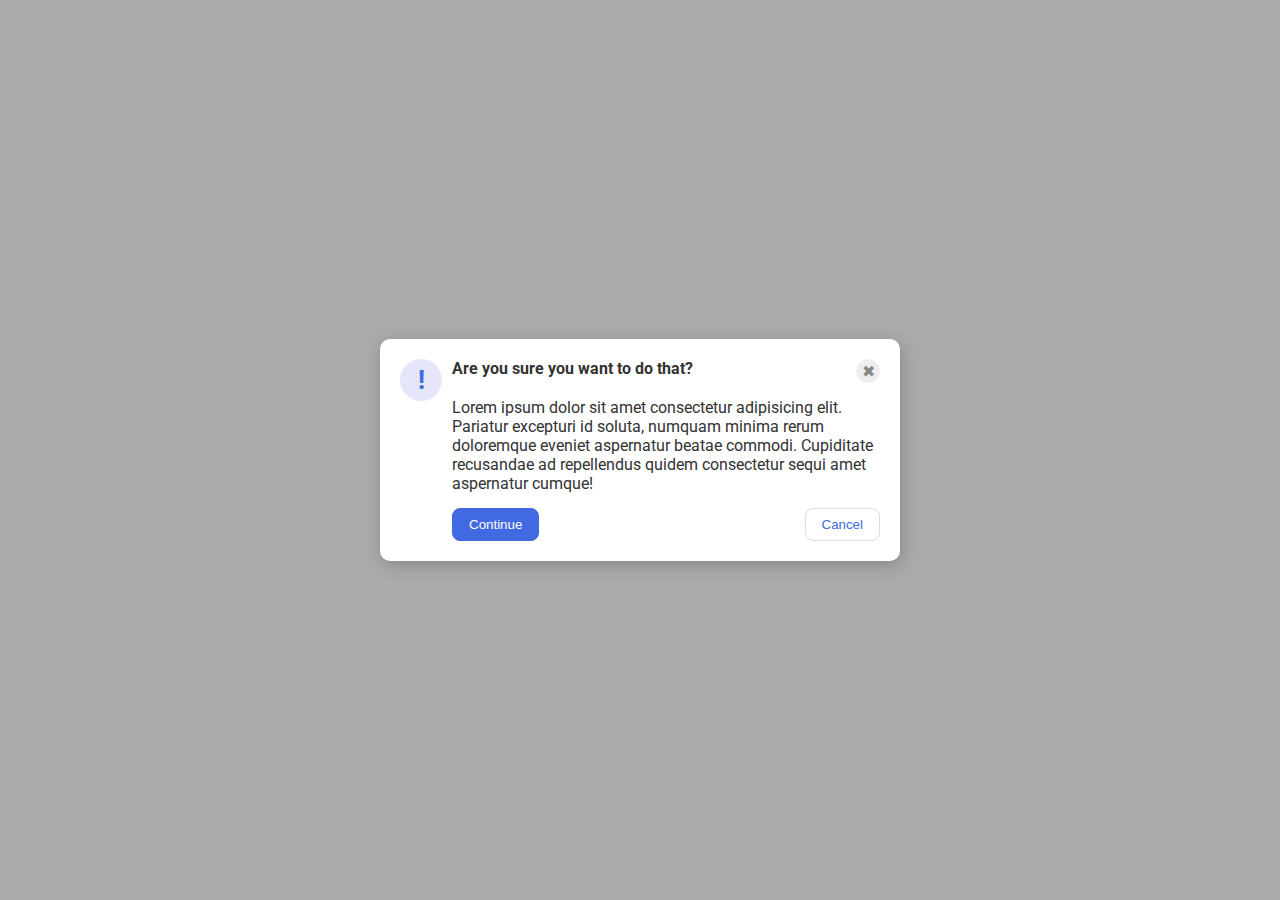
<file: flex/05-flex-modal/index.html>
<!DOCTYPE html>
<html lang="en">
  <head>
    <meta charset="UTF-8" />
    <meta http-equiv="X-UA-Compatible" content="IE=edge" />
    <meta name="viewport" content="width=device-width, initial-scale=1.0" />
    <link rel="stylesheet" href="style.css" />
    <title>Modal</title>
  </head>
  <body>
    <div class="modal">
      <div class="icon">!</div>
      <div class="container">
        <div class="header">Are you sure you want to do that?</div>
        <button class="close-button">✖</button>
        <div class="text">
          Lorem ipsum dolor sit amet consectetur adipisicing elit. Pariatur
          excepturi id soluta, numquam minima rerum doloremque eveniet
          aspernatur beatae commodi. Cupiditate recusandae ad repellendus quidem
          consectetur sequi amet aspernatur cumque!
        </div>
        <button class="continue">Continue</button>
        <button class="cancel">Cancel</button>
      </div>
    </div>
  </body>
</html>
</file>
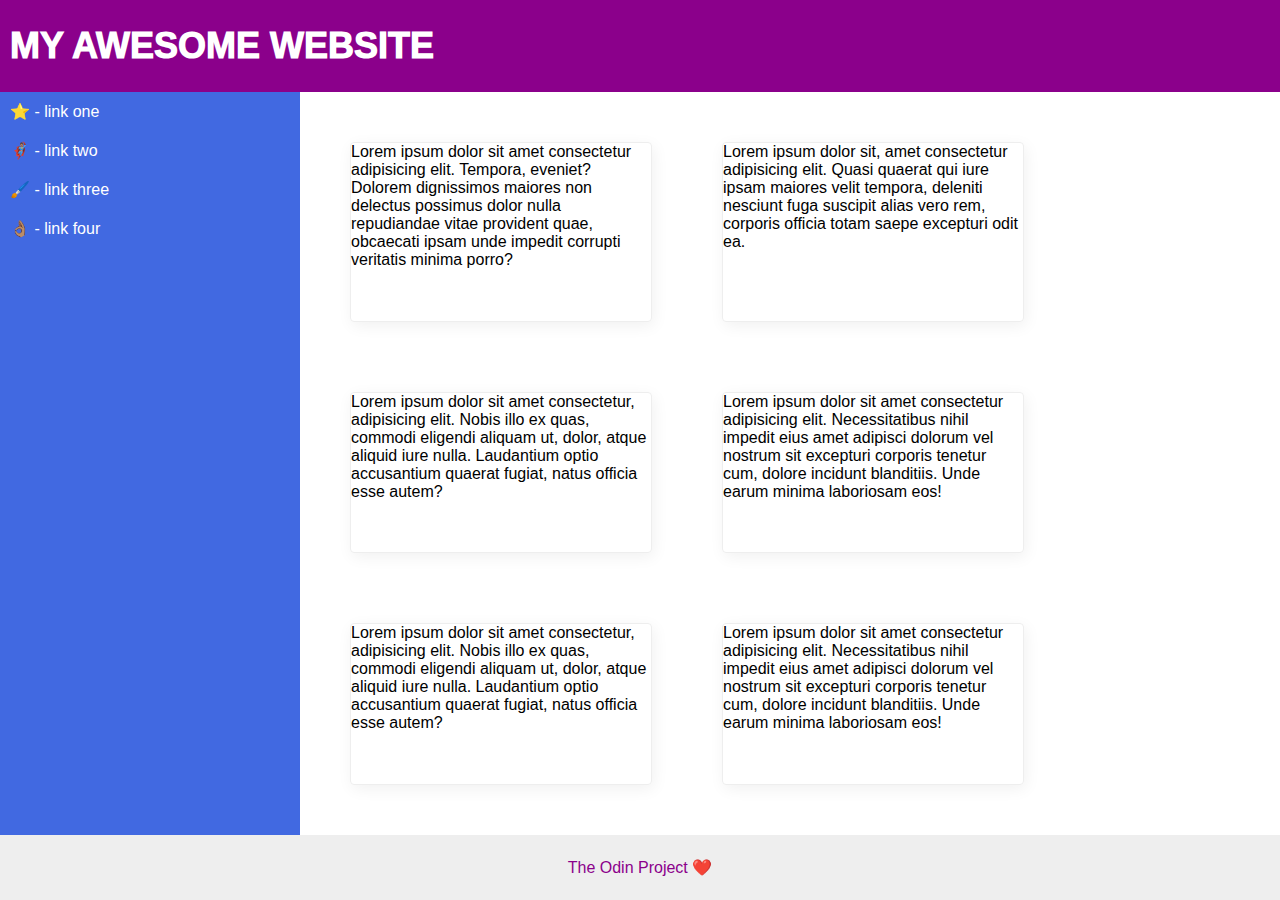
<file: flex/07-flex-layout-2/index.html>
<!DOCTYPE html>
<html lang="en">
  <head>
    <meta charset="UTF-8">
    <meta http-equiv="X-UA-Compatible" content="IE=edge">
    <meta name="viewport" content="width=device-width, initial-scale=1.0">
    <title>The Holy Grail</title>
    <link rel="stylesheet" href="style.css">
  </head>
  <body>
    <div class="header">
      MY AWESOME WEBSITE
    </div>
    
    <main>
      <div class="sidebar">
        <ul>
          <li><a href="#">⭐ - link one</a></li>
          <li><a href="#">🦸🏽‍♂️ - link two</a></li>
          <li><a href="#">🖌️ - link three</a></li>
          <li><a href="#">👌🏽 - link four</a></li>
        </ul>
      </div>

      <div class="cards">
        <div class="card">Lorem ipsum dolor sit amet consectetur adipisicing elit. Tempora, eveniet? Dolorem dignissimos maiores non delectus possimus dolor nulla repudiandae vitae provident quae, obcaecati ipsam unde impedit corrupti veritatis minima porro?</div>
        <div class="card">Lorem ipsum dolor sit, amet consectetur adipisicing elit. Quasi quaerat qui iure ipsam maiores velit tempora, deleniti nesciunt fuga suscipit alias vero rem, corporis officia totam saepe excepturi odit ea.</div>
        <div class="card">Lorem ipsum dolor sit amet consectetur, adipisicing elit. Nobis illo ex quas, commodi eligendi aliquam ut, dolor, atque aliquid iure nulla. Laudantium optio accusantium quaerat fugiat, natus officia esse autem?</div>
        <div class="card">Lorem ipsum dolor sit amet consectetur adipisicing elit. Necessitatibus nihil impedit eius amet adipisci dolorum vel nostrum sit excepturi corporis tenetur cum, dolore incidunt blanditiis. Unde earum minima laboriosam eos!</div>
        <div class="card">Lorem ipsum dolor sit amet consectetur, adipisicing elit. Nobis illo ex quas, commodi eligendi aliquam ut, dolor, atque aliquid iure nulla. Laudantium optio accusantium quaerat fugiat, natus officia esse autem?</div>
        <div class="card">Lorem ipsum dolor sit amet consectetur adipisicing elit. Necessitatibus nihil impedit eius amet adipisci dolorum vel nostrum sit excepturi corporis tenetur cum, dolore incidunt blanditiis. Unde earum minima laboriosam eos!</div>
      </div>
    </main>
    
    <div class="footer">
      The Odin Project ❤️
    </div>

  </body>
</html>
</file>
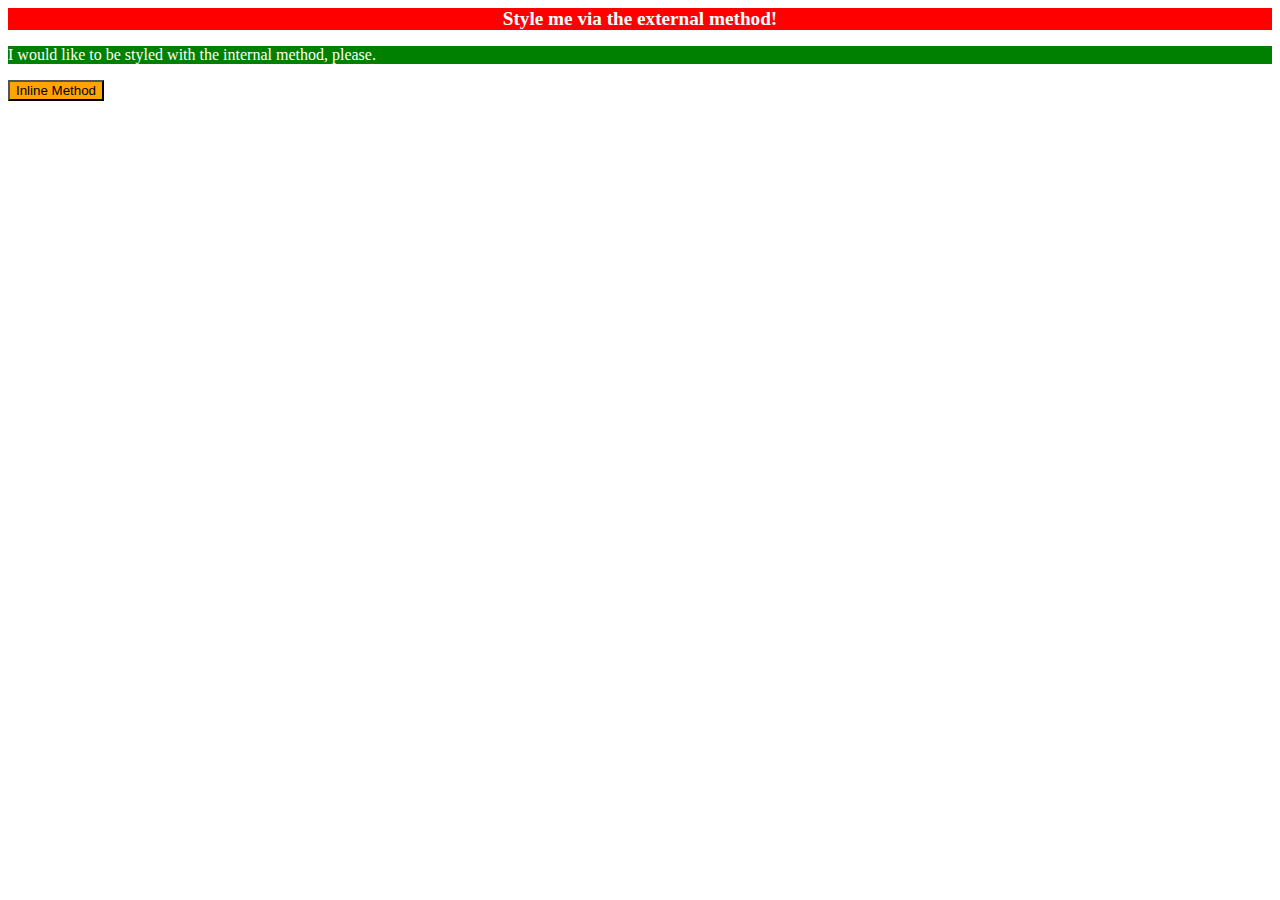
<file: foundations/01-css-methods/index.html>
<!DOCTYPE html>

<html lang="en">

  <head>

    <meta charset="UTF-8">
    <meta http-equiv="X-UA-Compatible" content="IE=edge">
    <meta name="viewport" content="width=device-width, initial-scale=1.0">

    <title>Methods for Adding CSS</title>

    <link rel="stylesheet" href="style.css">

    <style>

      p{
        color : white ;
        background-color: green;
      }
    </style>

  </head>

  <body>

    <div>Style me via the external method!</div>

    <p>I would like to be styled with the internal method, please.</p>

    <button style="background-color: orange;">Inline Method</button>

  </body>
</html>
</file>
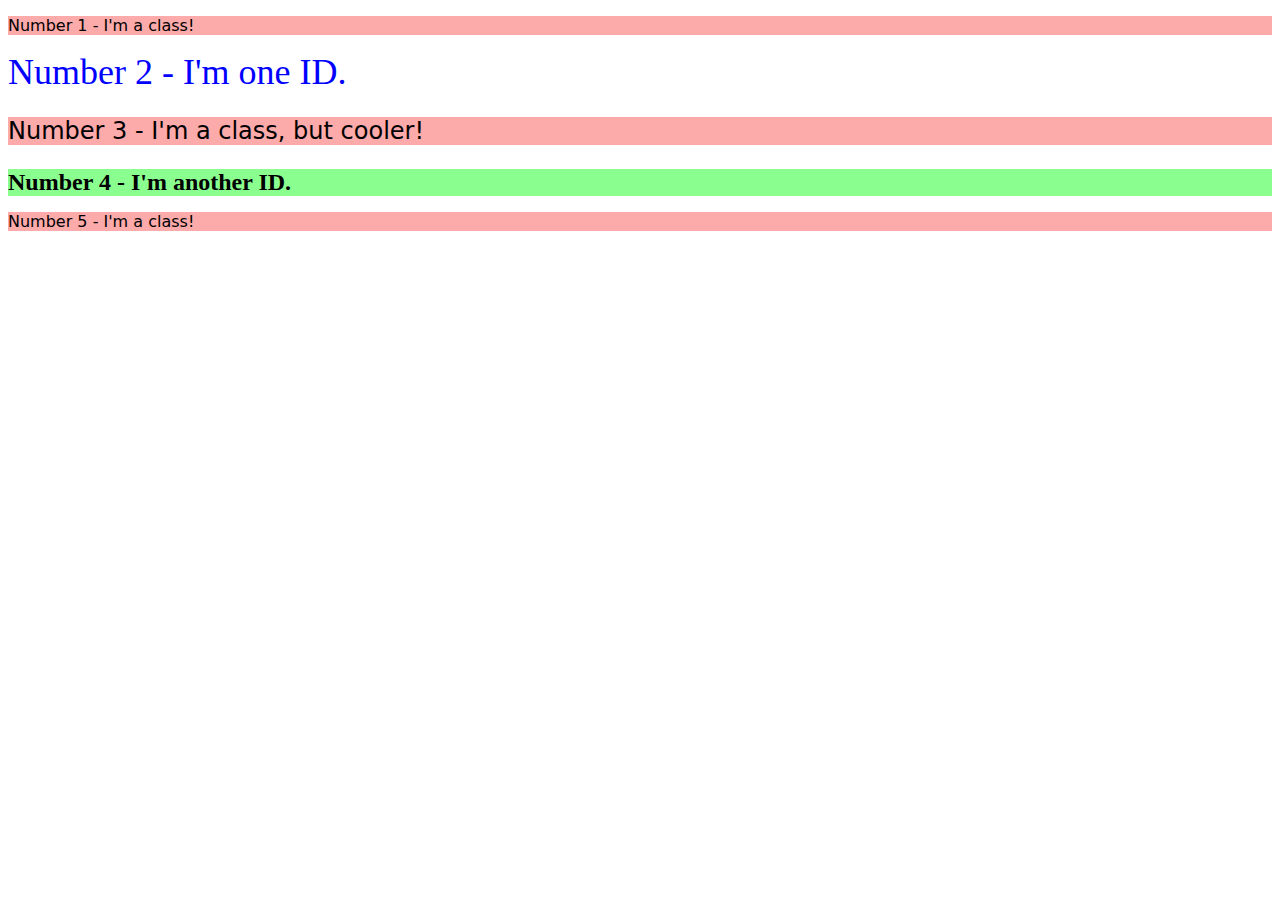
<file: foundations/02-class-id-selectors/index.html>
<!DOCTYPE html>
<html lang="en">
  <head>
    <meta charset="UTF-8">
    <meta http-equiv="X-UA-Compatible" content="IE=edge">
    <meta name="viewport" content="width=device-width, initial-scale=1.0">
    <title>Class and ID Selectors</title>
    <link rel="stylesheet" href="style.css">
  </head>
  <body>
    <p class="odd">Number 1 - I'm a class!</p>
    <div id="n2">Number 2 - I'm one ID.</div>
    <p class="odd cool">Number 3 - I'm a class, but cooler!</p>
    <div id="n4">Number 4 - I'm another ID.</div>
    <p class="odd">Number 5 - I'm a class!</p>
  </body>
</html>
</file>
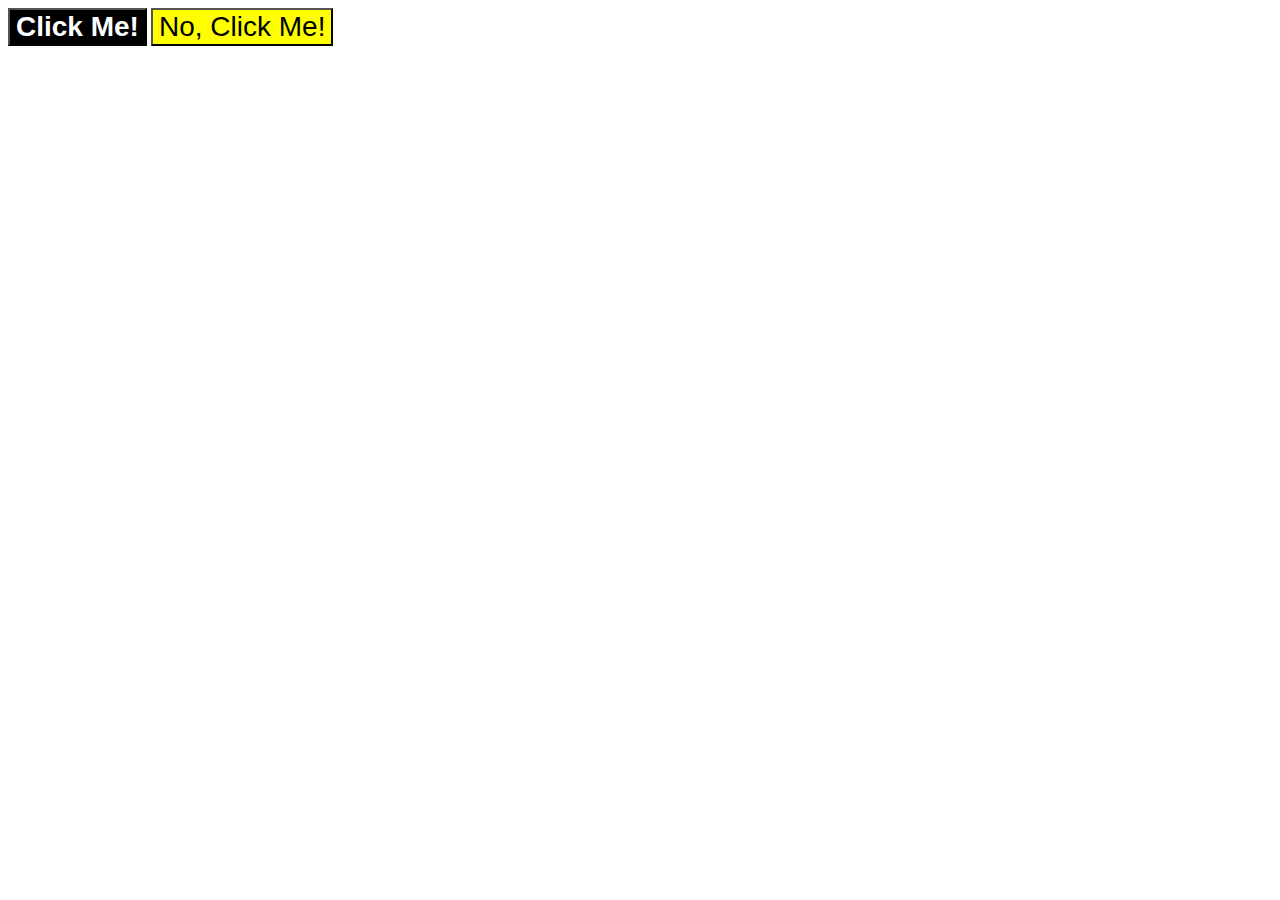
<file: foundations/03-grouping-selectors/index.html>
<!DOCTYPE html>
<html lang="en">
  <head>
    <meta charset="UTF-8">
    <meta http-equiv="X-UA-Compatible" content="IE=edge">
    <meta name="viewport" content="width=device-width, initial-scale=1.0">
    <title>Grouping Selectors</title>
    <link rel="stylesheet" href="style.css">
  </head>
  <body>
    <button class="common unique1">Click Me!</button>
    <button class="common unique2">No, Click Me!</button>
  </body>
</html>
</file>
<file: flex/05-flex-modal/style.css>
@import url('https://fonts.googleapis.com/css2?family=Roboto:wght@400;700&display=swap');

html, body {
  height: 100%;
}

body {
  font-family: Roboto, sans-serif;
  margin: 0;
  background: #aaa;
  color: #333;
  /* I'll give you this one for free lol */
  display: flex;
  align-items: center;
  justify-content: center;
}

.modal {
  background: white;
  width: 480px;
  border-radius: 10px;
  box-shadow: 2px 4px 16px rgba(0,0,0,.2);
  display: flex;
  gap: 10px ;
  padding: 20px;
}

.icon {
  color: royalblue;
  font-size: 26px;
  font-weight: 700;
  background: lavender;
  width: 42px;
  height: 42px;
  border-radius: 50%;
  display: flex;
  align-items: center;
  justify-content: center;
  flex: 1 0 auto;
}

.container{
  display: flex;
  flex-flow: row wrap;
  justify-content: space-between;
  gap: 10px;
  row-gap: 15px;
}

.header{
  display: inline;
  /* flex: 0 0 95%; */
  margin-right: auto;
  font-weight: bold;
  flex: 1 1 0;
}

.close-button {
  background: #eee;
  border-radius: 50%;
  color: #888;
  font-weight: 400;
  font-size: 16px;
  height: 24px;
  width: 24px;
  display: flex;
  align-items: center;
  justify-content: center;
  border: 1px solid #eee;
  padding: 0;
  /* flex: 0 0 5%; */
}


button {
  cursor: pointer;
  padding: 8px 16px;
  border-radius: 8px;
}

button.continue {
  background: royalblue;
  border: 1px solid royalblue;
  color: white;
}

button.cancel {
  background: white;
  border: 1px solid #ddd;
  color: royalblue;
}
</file>
<file: flex/07-flex-layout-2/style.css>
body {
  font-family: -apple-system, BlinkMacSystemFont, 'Segoe UI', Roboto, Oxygen, Ubuntu, Cantarell, 'Open Sans', 'Helvetica Neue', sans-serif;
  margin: 0;
  min-height: 100vh;
  display: flex;
  flex-flow: column nowrap;
}

ul{
  margin: 0;
  padding: 0;
}

li{
  list-style-type: none;
  margin : 10px
}

a{
  text-decoration: none;
  color: white;
}


.header {
  height: 72px;
  background: darkmagenta;
  color: white;
  font-weight: 1000;
  font-size: 36px;
  display: flex;
  align-items: center;
  padding: 10px;
}

main{
  display: flex;
  flex-grow: 1;
}

.footer {
  height: 72px;
  background: #eee;
  color: darkmagenta;
}

.sidebar {
  width: 300px;
  background: royalblue;
  box-sizing: border-box;
  flex : 0 0 auto;
  margin-right: auto;
  /* align-items: stretch; */
}

.sidebar ul{
  display: flex;
  flex-flow: column nowrap;
  
}

.cards{
  margin : 50px;
  display: flex;
  flex-flow: row wrap;
  gap : 70px;
}

.card {
  border: 1px solid #eee;
  box-shadow: 2px 4px 16px rgba(0,0,0,.06);
  border-radius: 4px;
  flex : 0 0 300px;
}

.footer{
  height: 50px;
  flex: 0.1 0 auto;
  display: flex;
  justify-content: center;
  align-items: center;
}
</file>
<file: foundations/01-css-methods/style.css>
div {
    color : white ;
    background-color: red;
    text-align: center;
    font-size: larger;
    font-weight: bold;
}
</file>
<file: foundations/02-class-id-selectors/style.css>
.odd{
    background-color: #fcaaaa;
    font-family : Verdana, "Dejavu sans", sans-sherif;
}

.cool{
    font-size: 24px;
}

#n2{
    color: blue;
    font-size: 36px;
}

#n4{
    background-color : rgb(138, 255, 144) ;
    font-size: 24px;
    font-weight: bold;
}
</file>
<file: foundations/03-grouping-selectors/style.css>
.common{
    font-size: 28px;
    font: Helvetica, "Times New Roman", sans-serif ;
}

.unique1{
    background-color: black;
    color: white;
    font-weight: 700;
}

.unique2{
    background-color: yellow;
}
</file>
